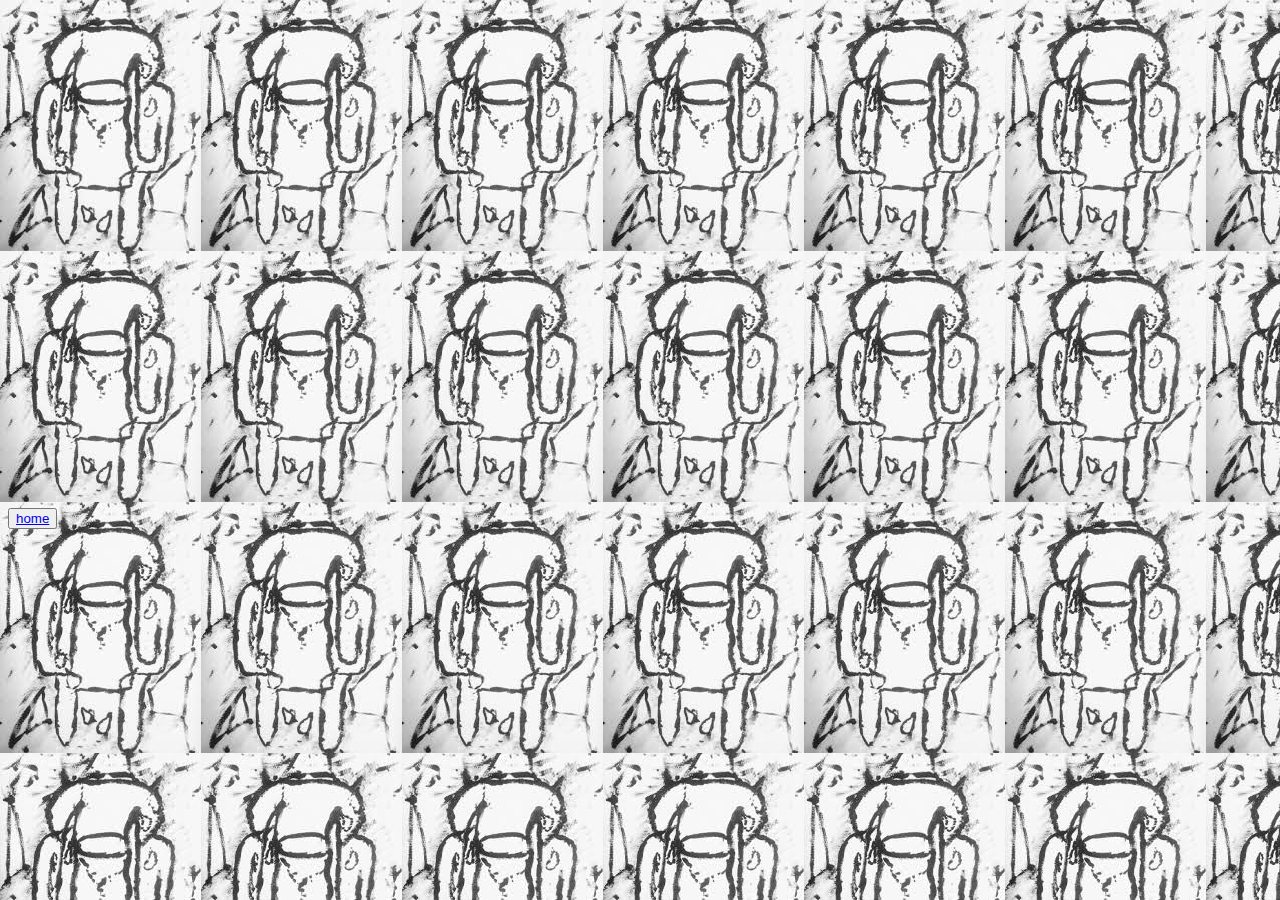
<file: pedal4.html>
<!DOCTYPE html>
<html lang="en" dir="ltr">
  <head>
    <meta charset="utf-8">
    <title>Fin</title>
  </head>
  <body>

    <style>
    body {
      background-image: url('./images/background2.jpg');
    }

    </style>
    <iframe src="https://player.vimeo.com/video/13777586" width="640" height="480" frameborder="0" allow="autoplay; fullscreen" allowfullscreen></iframe>
<p><a href="https://vimeo.com/13777586"></a><a href="https://vimeo.com/kapow"></a><a href="https://vimeo.com"></a></p>


<button type="button" name="button"><a href="index.html">home</a></button>
  </body>
</html>
</file>
